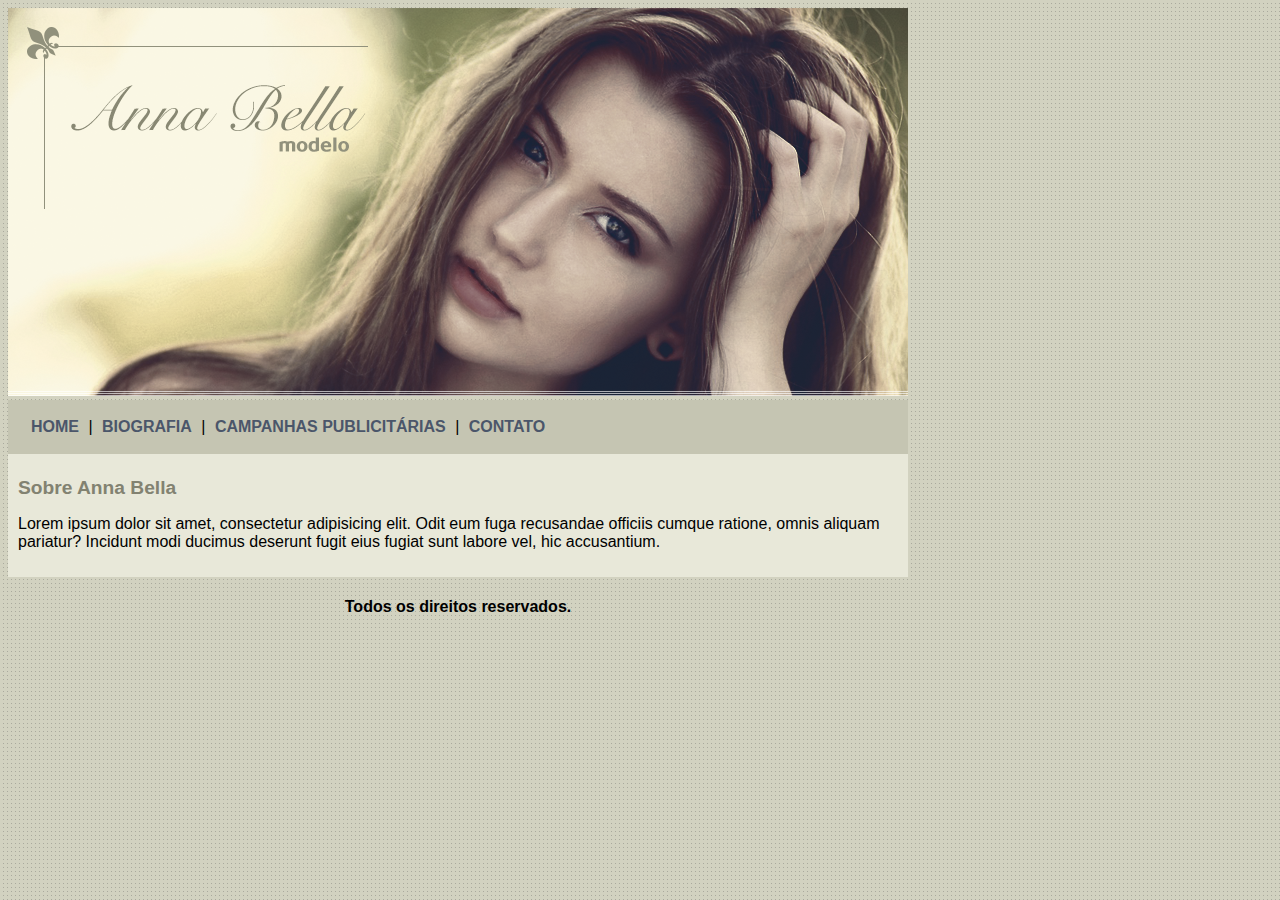
<file: index.html>
<!DOCTYPE html>
<html lang="en">
<head>
  <meta charset="UTF-8">
  <meta name="viewport" content="width=device-width, initial-scale=1.0">
  <title>Anna Bella Oficial</title>
  <link rel="stylesheet" href="./css/style.css">
</head>
<body>
  <div id="main">
    <img src="images/cover.png" alt="Cover Image">

    <div id="menu">
      <a href="index.html">HOME</a> |
      <a href="biography.html">BIOGRAFIA</a> |
      <a href="advertising-campaigns.html">CAMPANHAS PUBLICITÁRIAS</a> |
      <a href="contact.html">CONTATO</a>
    </div>

    <div id="content">
      <h1>Sobre Anna Bella</h1>
      <p>Lorem ipsum dolor sit amet, consectetur adipisicing elit. Odit eum fuga recusandae officiis cumque ratione, omnis aliquam pariatur? Incidunt modi ducimus deserunt fugit eius fugiat sunt labore vel, hic accusantium.</p>
    </div>

    <div id="footer">
      <h4>Todos os direitos reservados.</h4>
    </div>
  </div>
</body>
</html>
</file>
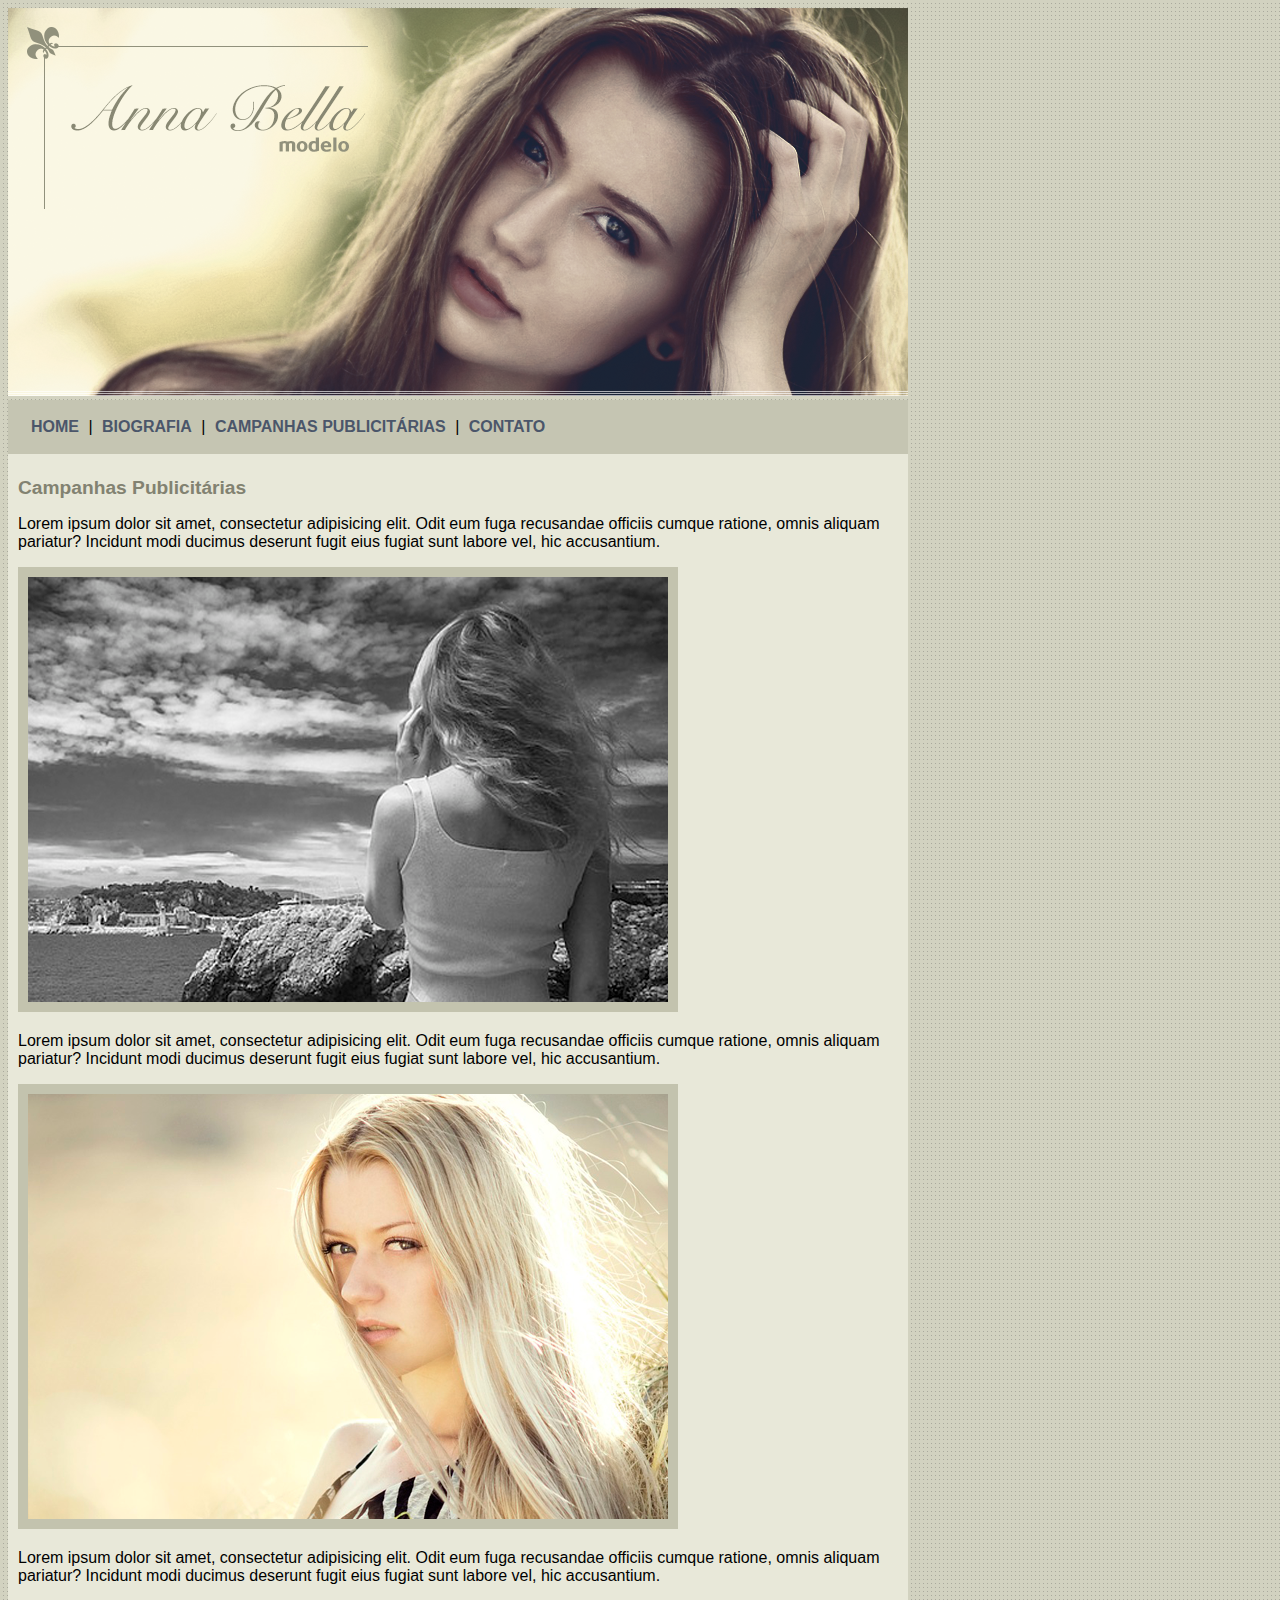
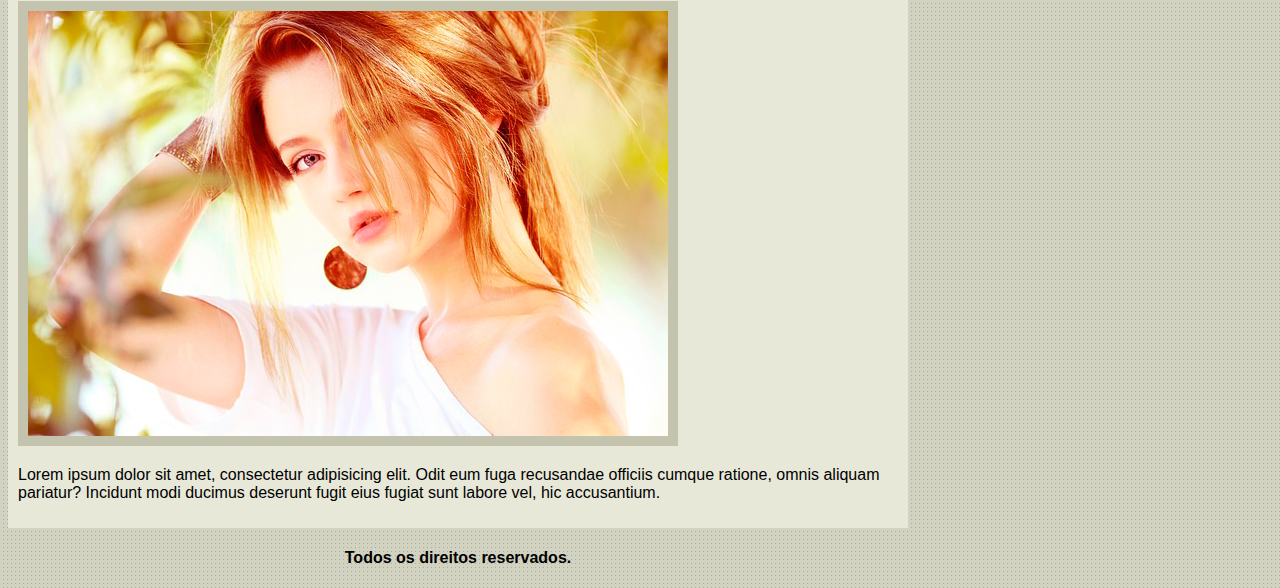
<file: advertising-campaigns.html>
<!DOCTYPE html>
<html lang="en">
<head>
  <meta charset="UTF-8">
  <meta name="viewport" content="width=device-width, initial-scale=1.0">
  <title>Anna Bella - Biografia</title>
  <link rel="stylesheet" href="./css/style.css">
</head>
<body>
  <div id="main">
    <img src="images/cover.png" alt="Cover Image">

    <div id="menu">
      <a href="index.html">HOME</a> |
      <a href="biography.html">BIOGRAFIA</a> |
      <a href="advertising-campaigns.html">CAMPANHAS PUBLICITÁRIAS</a> |
      <a href="contact.html">CONTATO</a>
    </div>

    <div id="content">
      <h1>Campanhas Publicitárias</h1>
      <p>Lorem ipsum dolor sit amet, consectetur adipisicing elit. Odit eum fuga recusandae officiis cumque ratione, omnis aliquam pariatur? Incidunt modi ducimus deserunt fugit eius fugiat sunt labore vel, hic accusantium.</p>
      
      <img src="images/photo1.png" alt="Photo 1" class="advertising-image">

      <p>Lorem ipsum dolor sit amet, consectetur adipisicing elit. Odit eum fuga recusandae officiis cumque ratione, omnis aliquam pariatur? Incidunt modi ducimus deserunt fugit eius fugiat sunt labore vel, hic accusantium.</p>
      
      <img src="images/photo2.png" alt="Photo 2" class="advertising-image">

      <p>Lorem ipsum dolor sit amet, consectetur adipisicing elit. Odit eum fuga recusandae officiis cumque ratione, omnis aliquam pariatur? Incidunt modi ducimus deserunt fugit eius fugiat sunt labore vel, hic accusantium.</p>

      <img src="images/photo3.png" alt="Photo 3" class="advertising-image">

      <p>Lorem ipsum dolor sit amet, consectetur adipisicing elit. Odit eum fuga recusandae officiis cumque ratione, omnis aliquam pariatur? Incidunt modi ducimus deserunt fugit eius fugiat sunt labore vel, hic accusantium.</p>
    </div>

    <div id="footer">
      <h4>Todos os direitos reservados.</h4>
    </div>
  </div>
</body>
</html>
</file>
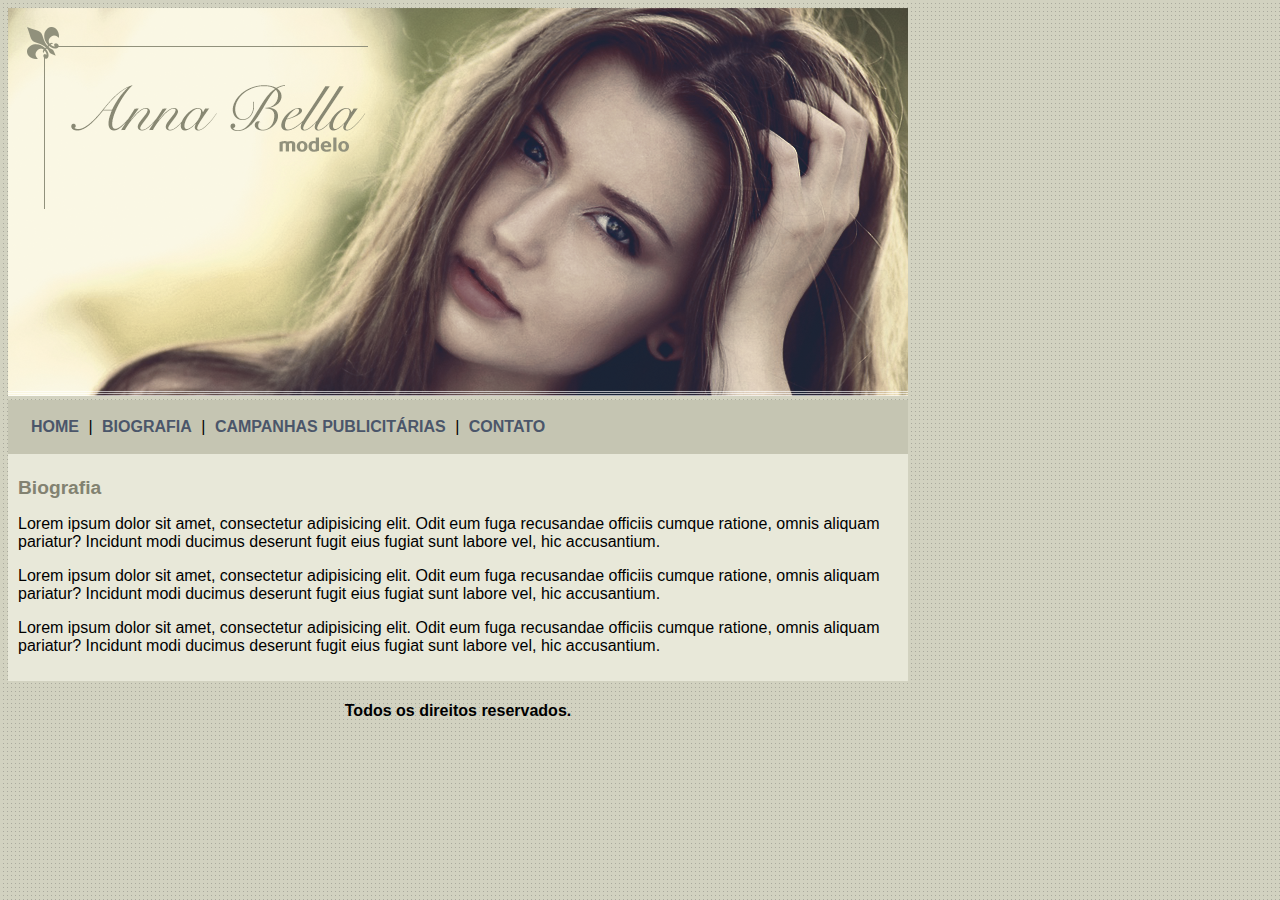
<file: biography.html>
<!DOCTYPE html>
<html lang="en">
<head>
  <meta charset="UTF-8">
  <meta name="viewport" content="width=device-width, initial-scale=1.0">
  <title>Anna Bella - Biografia</title>
  <link rel="stylesheet" href="./css/style.css">
</head>
<body>
  <div id="main">
    <img src="images/cover.png" alt="Cover Image">

    <div id="menu">
      <a href="index.html">HOME</a> |
      <a href="biography.html">BIOGRAFIA</a> |
      <a href="advertising-campaigns.html">CAMPANHAS PUBLICITÁRIAS</a> |
      <a href="contact.html">CONTATO</a>
    </div>

    <div id="content">
      <h1>Biografia</h1>
      <p>Lorem ipsum dolor sit amet, consectetur adipisicing elit. Odit eum fuga recusandae officiis cumque ratione, omnis aliquam pariatur? Incidunt modi ducimus deserunt fugit eius fugiat sunt labore vel, hic accusantium.</p>
      <p>Lorem ipsum dolor sit amet, consectetur adipisicing elit. Odit eum fuga recusandae officiis cumque ratione, omnis aliquam pariatur? Incidunt modi ducimus deserunt fugit eius fugiat sunt labore vel, hic accusantium.</p>
      <p>Lorem ipsum dolor sit amet, consectetur adipisicing elit. Odit eum fuga recusandae officiis cumque ratione, omnis aliquam pariatur? Incidunt modi ducimus deserunt fugit eius fugiat sunt labore vel, hic accusantium.</p>      
    </div>
    <div id="footer">
      <h4>Todos os direitos reservados.</h4>
    </div>
  </div>
</body>
</html>
</file>
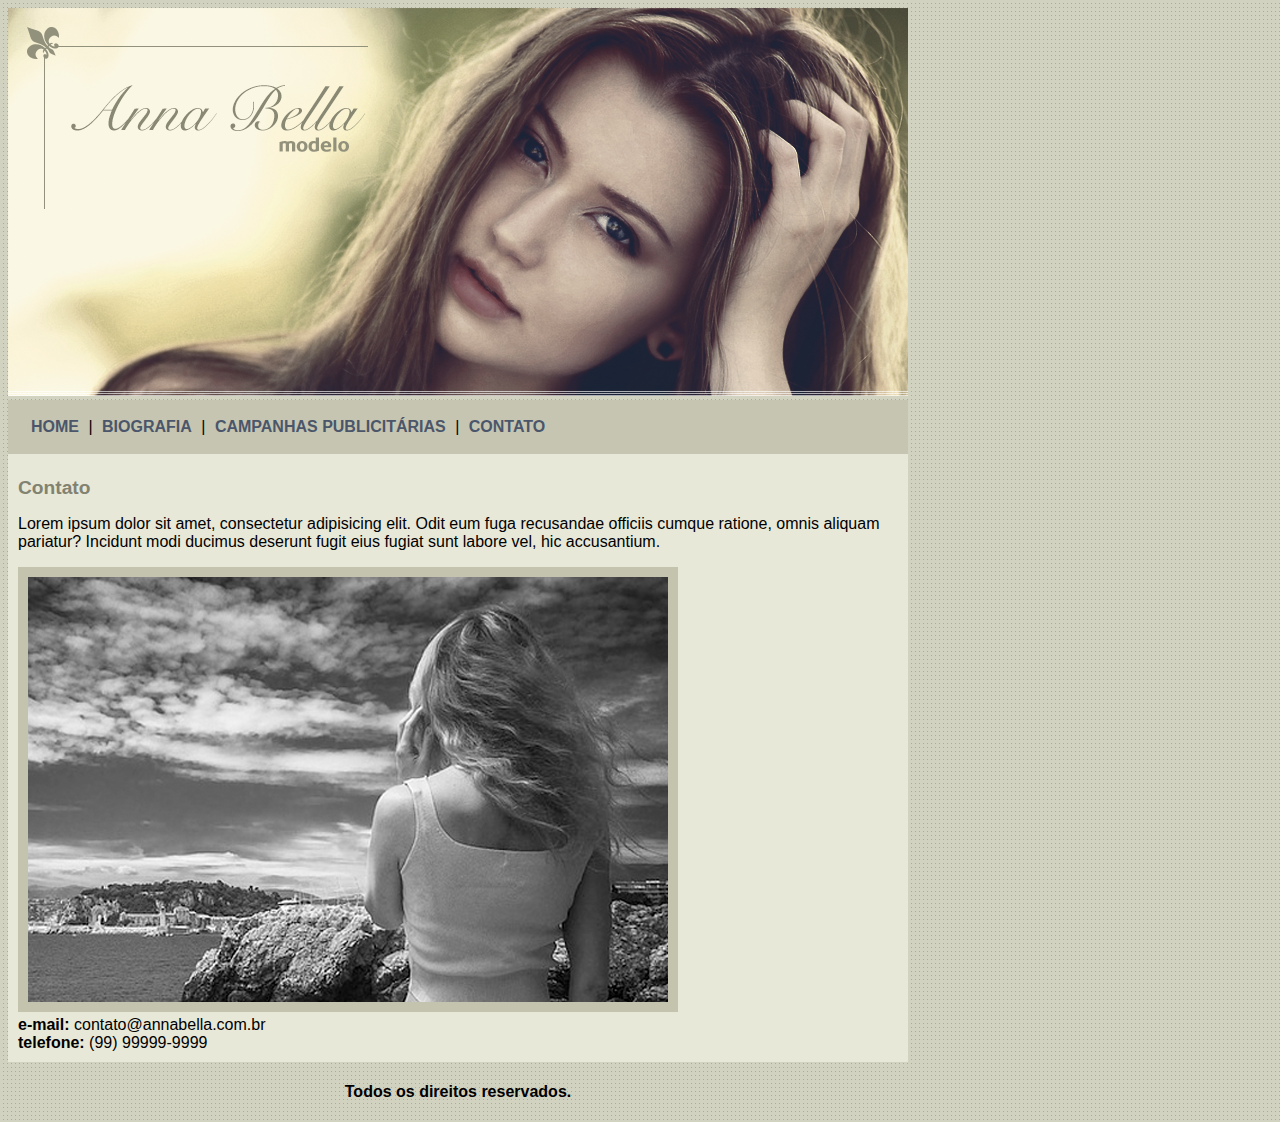
<file: contact.html>
<!DOCTYPE html>
<html lang="en">
<head>
  <meta charset="UTF-8">
  <meta name="viewport" content="width=device-width, initial-scale=1.0">
  <title>Anna Bella - Contato</title>
  <link rel="stylesheet" href="./css/style.css">
</head>
<body>
  <div id="main">
    <img src="images/cover.png" alt="Cover Image">

    <div id="menu">
      <a href="index.html">HOME</a> |
      <a href="biography.html">BIOGRAFIA</a> |
      <a href="advertising-campaigns.html">CAMPANHAS PUBLICITÁRIAS</a> |
      <a href="contact.html">CONTATO</a>
    </div>

    <div id="content">
      <h1>Contato</h1>
      <p>Lorem ipsum dolor sit amet, consectetur adipisicing elit. Odit eum fuga recusandae officiis cumque ratione, omnis aliquam pariatur? Incidunt modi ducimus deserunt fugit eius fugiat sunt labore vel, hic accusantium.</p>
      <img src="images/photo1.png" alt="Photo 1" class="advertising-image">
      
      <div>
        <strong>e-mail:</strong> contato@annabella.com.br <br>
        <strong>telefone:</strong> (99) 99999-9999
      </div>
    </div>
    <div id="footer">
      <h4>Todos os direitos reservados.</h4>
    </div>
  </div>
</body>
</html>
</file>
<file: css/style.css>
body {
  background: #d2d2c1 url('../images/background.png');
  font: 16px Arial, Helvetica, sans-serif;

}

#main {
  width: 900px;
}

#menu {
  background: #c5c5b2;
  padding: 18px;
}

#content {
  background: #e8e8d9;
  padding: 10px;
}

#footer {
  text-align: center;
}

.advertising-image {
  border: 10px solid #c3c3ae;
}

a {
  color: #4b566a;
  text-decoration: none;
  font-weight: bold;
  padding: 5px;
}

h1 {
  color: #828271;
  font-size: 1.2em;
}
</file>
